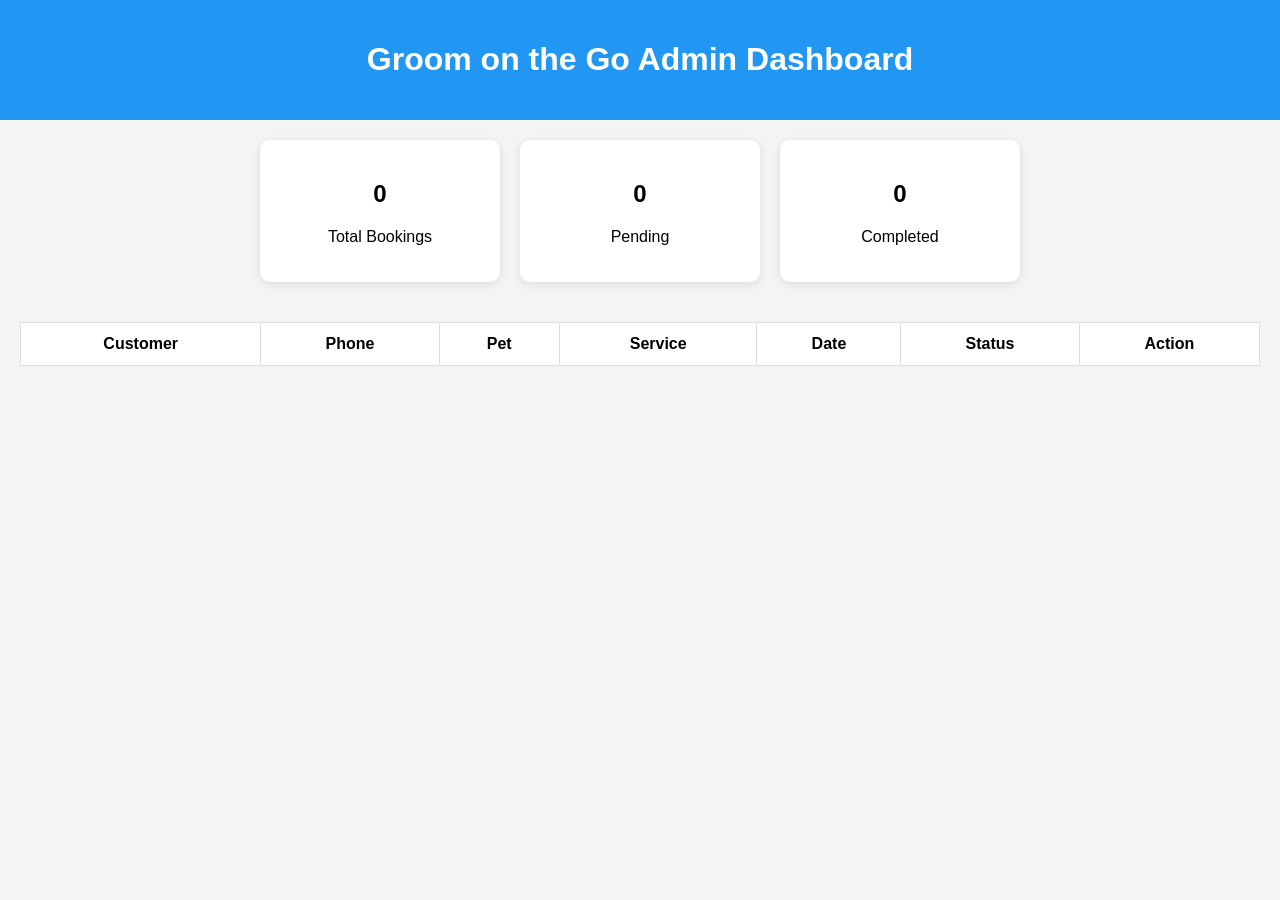
<file: admin.html>
<!DOCTYPE html>
<html>
<head>
<meta charset="UTF-8">
<meta name="viewport" content="width=device-width, initial-scale=1.0">
<title>Groom on the Go - Admin Dashboard</title>

<link rel="stylesheet" href="admin.css">
</head>

<body>

<header>
<h1>Groom on the Go Admin Dashboard</h1>
</header>

<div class="stats">

<div class="card">
<h2 id="totalBookings">0</h2>
<p>Total Bookings</p>
</div>

<div class="card">
<h2 id="pendingBookings">0</h2>
<p>Pending</p>
</div>

<div class="card">
<h2 id="completedBookings">0</h2>
<p>Completed</p>
</div>

</div>

<div class="table-container">

<table>

<thead>
<tr>
<th>Customer</th>
<th>Phone</th>
<th>Pet</th>
<th>Service</th>
<th>Date</th>
<th>Status</th>
<th>Action</th>
</tr>
</thead>

<tbody id="bookingTable">
</tbody>

</table>

</div>

<script src="admin.js"></script>

</body>
</html>
</file>
<file: admin.css>
body{
font-family:Arial,sans-serif;
background:#f4f4f4;
margin:0;
padding:0;
}

header{
background:#2196F3;
color:white;
padding:20px;
text-align:center;
}

.stats{
display:flex;
gap:20px;
justify-content:center;
margin:20px;
flex-wrap:wrap;
}

.card{
background:white;
padding:20px;
border-radius:10px;
width:200px;
text-align:center;
box-shadow:0 2px 8px rgba(0,0,0,.1);
}

.table-container{
padding:20px;
overflow:auto;
}

table{
width:100%;
background:white;
border-collapse:collapse;
}

th,td{
padding:12px;
border:1px solid #ddd;
text-align:center;
}

select{
padding:6px;
}

button{
padding:8px 12px;
background:red;
color:white;
border:none;
cursor:pointer;
border-radius:5px;
}
</file>
